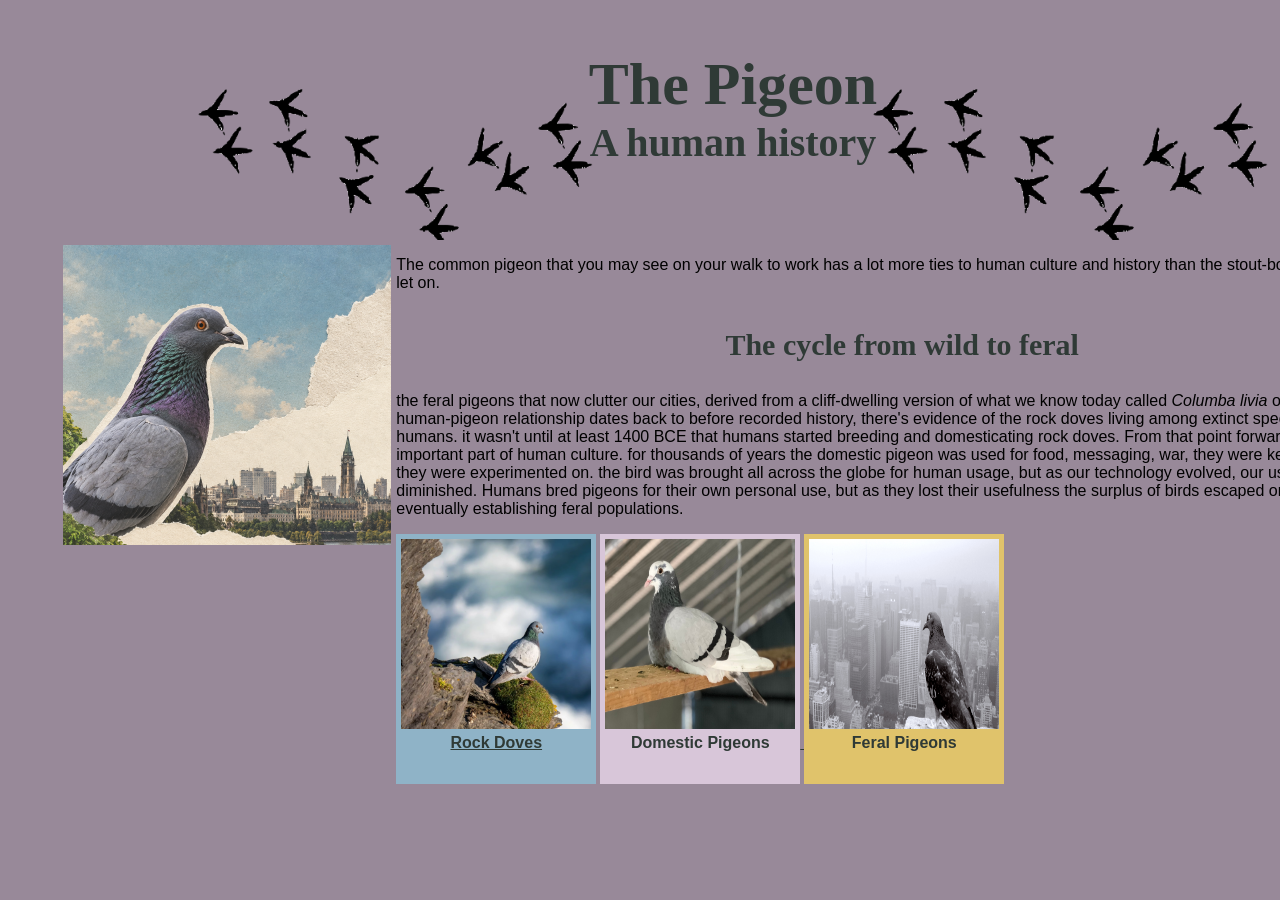
<file: index.html>
<!DOCTYPE html>
<html>
<head>
    <meta http-equiv="refresh" content="0; url=html/index.html">
    <title>The Pigeon: A Human History</title>
</head>
<body>
    <p>Welcome! <a href="html/index.html">Enter the website</a></p>
</body>
</html>
</file>
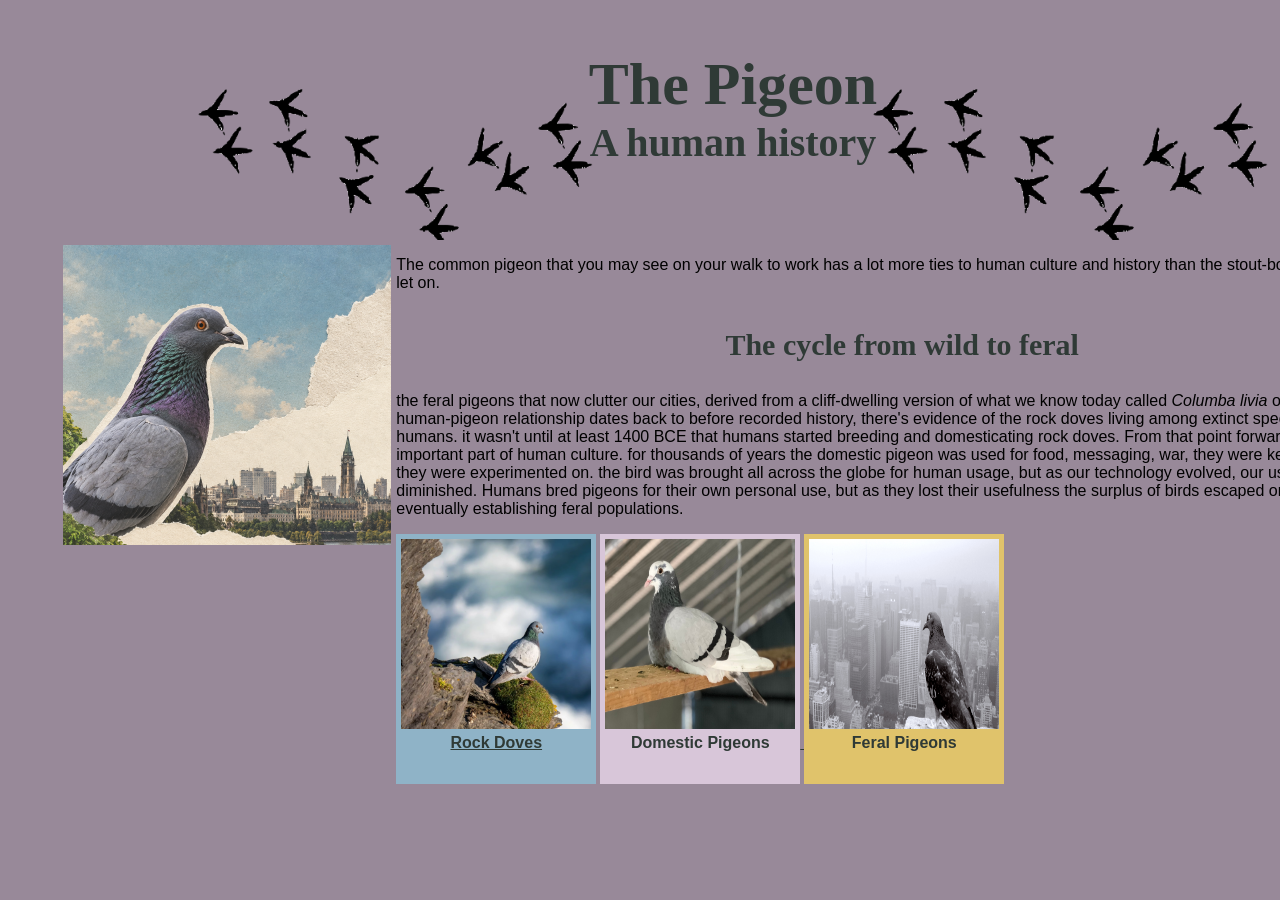
<file: html/index.html>
<!DOCTYPE html>
<!--To make a new page (and preserve this html tempate for future use) click on File > Save As and then give the file a new name e.g. myawsomepage.html or aboutinventor.html. Make sure that there are no spaces in your file name.-->
<html>

<head>
<title>The Pigeon: A Human History</title>

<!-- This link element attaches your stylesheet to this page.  Read the path carefully to work out where the stylesheet must be. -->   
<link rel="stylesheet" type="text/css" href="../css/style.css"/>
<!-- the <script> element that points to the jquery/javascript translator must precede the <script> element that points to you .js file-->
<script src="https://ajax.googleapis.com/ajax/libs/jquery/3.4.1/jquery.min.js"></script>
<script type='text/javascript' src='../js/script.js'></script>


</head>

<body>
<div style="background-image: url('../images/footsteps.png');
background-size: 50%;
background-repeat: repeat;
height:200px;">
	<h1 >The Pigeon  </h1>
<h2>A human history</h2>
	</div>

	<img src="../images/Pigeon Cityscape.png"/>
	<p>The common pigeon that you may see on your walk to work has a lot more ties to human culture and history than the stout-bodied birds may let on. </p>
	
	<h3> The cycle from wild to feral</h3>
	<p > the feral pigeons that now clutter our cities, derived from a cliff-dwelling version of what we know today called <i>Columba livia</i> or rock dove. the human-pigeon relationship dates back to before recorded history, there's evidence of the rock doves living among extinct species of archaic humans. it wasn't until at least 1400 BCE that humans started breeding and domesticating rock doves. From that point forward they became an important part of human culture. for thousands of years the domestic pigeon was used for food, messaging, war, they were kept as pets, and they were experimented on. the bird was brought all across the globe for human usage, but as our technology evolved, our use for the birds diminished. Humans bred pigeons for their own personal use, but as they lost their usefulness the surplus of birds escaped or were released, eventually establishing feral populations.  </p>

	 
	
<!-- The size and colour of these divs is controlled by style.css.  Their action is conrolled by script.css -->
	<a href="rock dove.html">
<div id="a" >
	<img src="../images/cliffpigeon copy.png" style="width:190px;height:190px;"/>
	<h4>Rock Doves </h4>
</a></div>

<a href="domestic pigeon.html">
	
	<div id="b"><img src="../images/domesticpigeon.jpg" style="width:190px;height:190px;"/>
	<h4>Domestic Pigeons</h4></div>
</a>

<a href="feral pigeon.html">
	<div id="c"><img src="../images/citypigeon.jpg" style="width:190px;height:190px;"/>
	<h4>Feral Pigeons </h4></div>
</a>

    
	<!--The @href is missing a value below.  Fill in the value with a URL or path to create a link to another page -->



</body>

</html>
</file>
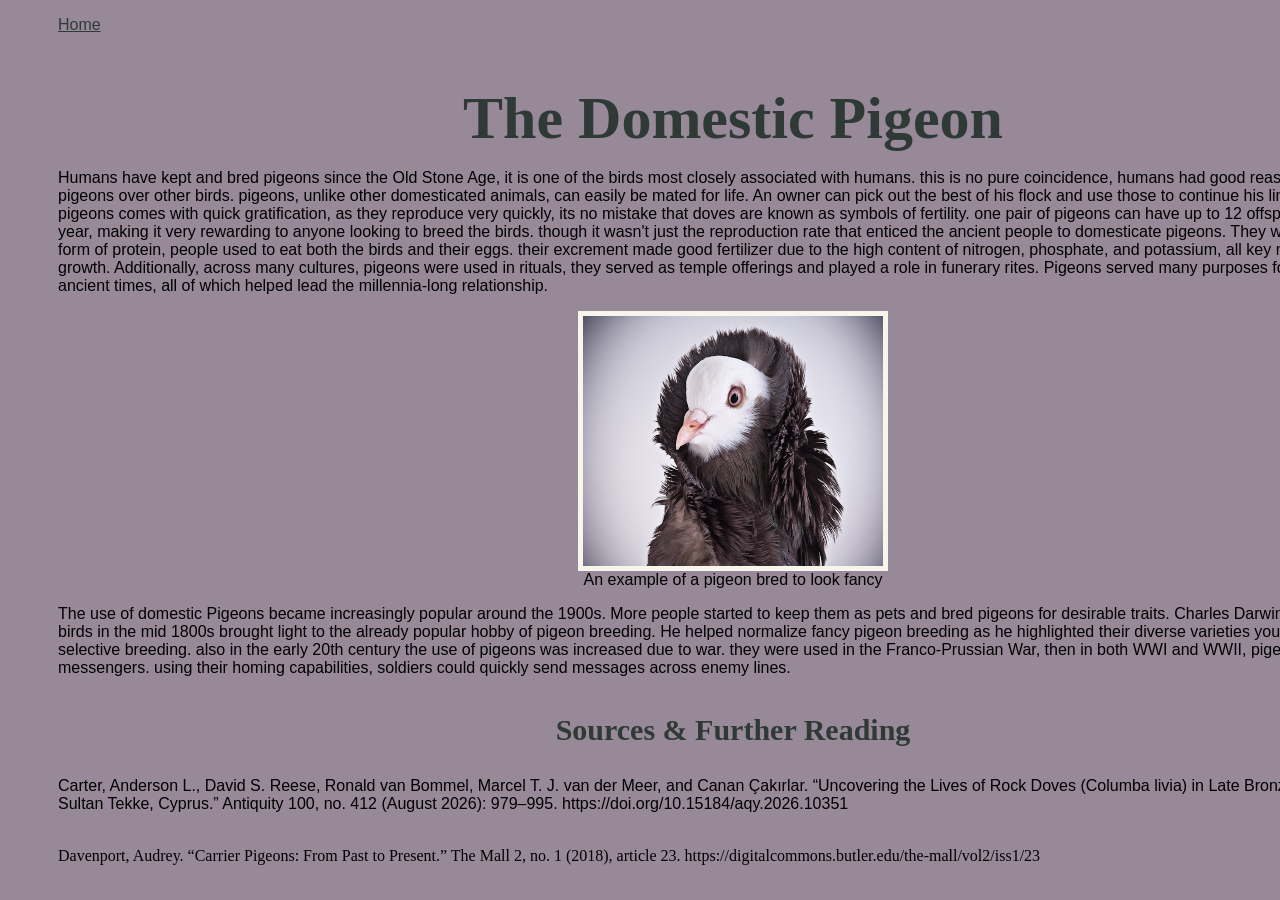
<file: html/domestic pigeon.html>
<!DOCTYPE html>
<!-- template by @clkcrompton -->
<!--To make a new page (and preserve this html tempate for future use) click on File > Save As and then give the file a new name e.g. myawsomepage.html or chapter1.html. Make sure that there are no spaces in your file name.-->
<html>

<head>
<title>Template Page</title>

<!-- This link element attaches your stylesheet to this page.  Read the path carefully to work out where the stylesheet must be. -->  
<link rel="stylesheet" type="text/css" href="../css/style.css"/>
<!-- the <script> element that points to the jquery/javascript translator must precede the <script> element that points to you .js file-->
<script src="https://ajax.googleapis.com/ajax/libs/jquery/1.11.2/jquery.min.js"></script>
<script type='text/javascript' src='../js/script.js'></script>

</head>
<a href="index.html">
<div id="d"><p>Home</p></div>

</a>
<body>
	<h1>The Domestic Pigeon</h1> 

	<p>Humans have kept and bred pigeons since the Old Stone Age, it is one of the birds most closely associated with humans. this is no pure coincidence, humans had good reasons for choosing pigeons over other birds. pigeons, unlike other domesticated animals, can easily be mated for life. An owner can pick out the best of his flock and use those to continue his lineage. breeding pigeons comes with quick gratification, as they reproduce very quickly, its no mistake that doves are known as symbols of fertility. one pair of pigeons can have up to 12 offspring in a single year, making it very rewarding to anyone looking to breed the birds. though it wasn't just the reproduction rate that enticed the ancient people to domesticate pigeons. They were an accessible form of protein, people used to eat both the birds and their eggs. their excrement made good fertilizer due to the high content of nitrogen, phosphate, and potassium, all key nutrients for plant growth. Additionally, across many cultures, pigeons were used in rituals, they served as temple offerings and played a role in funerary rites. Pigeons served many purposes for the people of ancient times, all of which helped lead the millennia-long relationship.  </p>

	<p  style="text-align: center;">
	<img class="center-image" src="../images/fancypigeon.jpg" style="height:250px;" />
An example of a pigeon bred to look fancy</p>

	<p>The use of domestic Pigeons became increasingly popular around the 1900s. More people started to keep them as pets and bred pigeons for desirable traits. Charles Darwin's studies on the birds in the mid 1800s brought light to the already popular hobby of pigeon breeding. He helped normalize fancy pigeon breeding as he highlighted their diverse varieties you can get through selective breeding. also in the early 20th century the use of pigeons was increased due to war. they were used in the Franco-Prussian War, then in both WWI and WWII, pigeons were used as messengers. using their homing capabilities, soldiers could quickly send messages across enemy lines.  </p>

</body>
<h3>Sources & Further Reading</h3>
<p>
	Carter, Anderson L., David S. Reese, Ronald van Bommel, Marcel T. J. van der Meer, and Canan Çakırlar. “Uncovering the Lives of Rock Doves (Columba livia) in Late Bronze Age Hala Sultan Tekke, Cyprus.” Antiquity 100, no. 412 (August 2026): 979–995. https://doi.org/10.15184/aqy.2026.10351<br> <br>
</p>
	Davenport, Audrey. “Carrier Pigeons: From Past to Present.” The Mall 2, no. 1 (2018), article 23. https://digitalcommons.butler.edu/the-mall/vol2/iss1/23
	
</html>
</file>
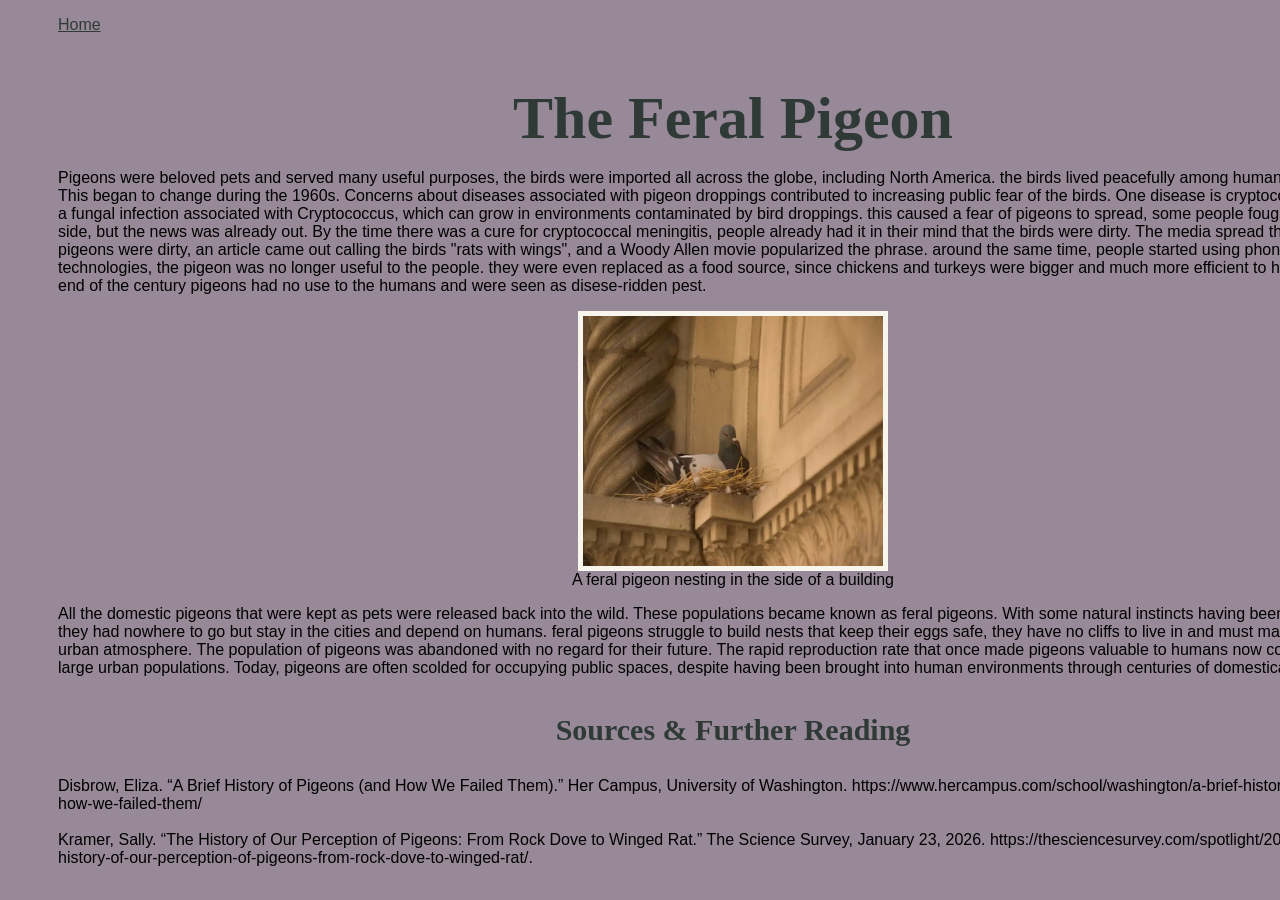
<file: html/feral pigeon.html>
<!DOCTYPE html>
<!-- template by @clkcrompton -->
<!--To make a new page (and preserve this html tempate for future use) click on File > Save As and then give the file a new name e.g. myawsomepage.html or chapter1.html. Make sure that there are no spaces in your file name.-->
<html>

<head>
<title>Template Page</title>

<!-- This link element attaches your stylesheet to this page.  Read the path carefully to work out where the stylesheet must be. -->  
<link rel="stylesheet" type="text/css" href="../css/style.css"/>
<!-- the <script> element that points to the jquery/javascript translator must precede the <script> element that points to you .js file-->
<script src="https://ajax.googleapis.com/ajax/libs/jquery/1.11.2/jquery.min.js"></script>
<script type='text/javascript' src='../js/script.js'></script>

</head>
<a href="index.html">
<div id="d"><p>Home</p></div>

</a>
<body>
	<h1>The Feral Pigeon</h1>

	<p>Pigeons were beloved pets and served many useful purposes, the birds were imported all across the globe, including North America. the birds lived peacefully among humans for generations, This began to change during the 1960s. Concerns about diseases associated with pigeon droppings contributed to increasing public fear of the birds. One disease is cryptococcal meningitis, a fungal infection associated with Cryptococcus, which can grow in environments contaminated by bird droppings. this caused a fear of pigeons to spread, some people fought for the birds side, but the news was already out. By the time there was a cure for cryptococcal meningitis, people already had it in their mind that the birds were dirty. The media spread the word that pigeons were dirty, an article came out calling the birds "rats with wings", and a Woody Allen movie popularized the phrase. around the same time, people started using phones. with faster technologies, the pigeon was no longer useful to the people. they were even replaced as a food source, since chickens and turkeys were bigger and much more efficient to harvest. before the end of the century pigeons had no use to the humans and were seen as disese-ridden pest.  </p>

<p  style="text-align: center;">
	<img class="center-image" src="../images/pigeonnest.webp" style="height:250px;" />
A feral pigeon nesting in the side of a building</p>

	<p>All the domestic pigeons that were kept as pets were released back into the wild. These populations became known as feral pigeons. With some natural instincts having been bred out of them they had nowhere to go but stay in the cities and depend on humans. feral pigeons struggle to build nests that keep their eggs safe, they have no cliffs to live in and must make do with the urban atmosphere. The population of pigeons was abandoned with no regard for their future. The rapid reproduction rate that once made pigeons valuable to humans now contributes to their large urban populations. Today, pigeons are often scolded for occupying public spaces, despite having been brought into human environments through centuries of domestication.  </p>
</body>
<h3>Sources & Further Reading</h3>
<p>
	Disbrow, Eliza. “A Brief History of Pigeons (and How We Failed Them).” Her Campus, University of Washington. https://www.hercampus.com/school/washington/a-brief-history-of-pigeons-and-how-we-failed-them/
	<br> <br>
	Kramer, Sally. “The History of Our Perception of Pigeons: From Rock Dove to Winged Rat.” The Science Survey, January 23, 2026. https://thesciencesurvey.com/spotlight/2026/01/23/the-history-of-our-perception-of-pigeons-from-rock-dove-to-winged-rat/. </p>
</html>
</file>
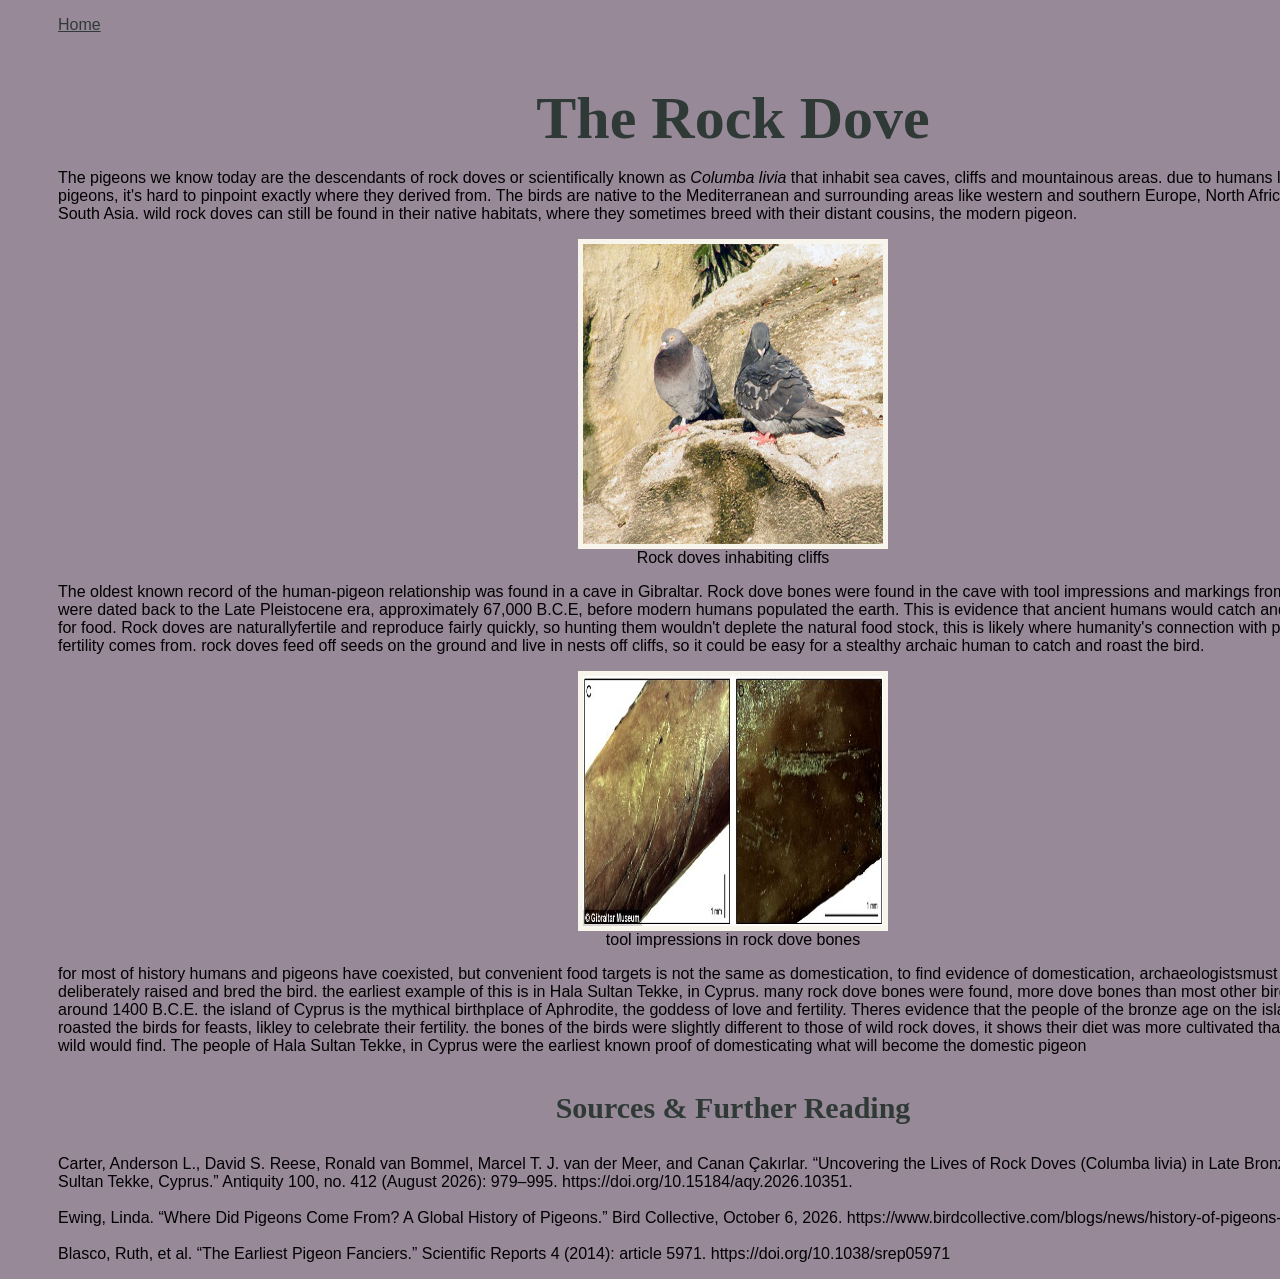
<file: html/rock dove.html>
<!DOCTYPE html>
<html>

<title>Tester Page</title>

<!-- This link element attaches your stylesheet to this page.  Read the path carefully to work out where the stylesheet must be. -->   
<link rel="stylesheet" type="text/css" href="../css/style.css"/>
<!-- the <script> element that points to the jquery/javascript translator must precede the <script> element that points to you .js file-->
<script src="https://ajax.googleapis.com/ajax/libs/jquery/3.4.1/jquery.min.js"></script>
<script type='text/javascript' src='../js/script.js'></script>


</head>
<body>
<a href="index.html">
<div id="d"><p>Home</p></div>

</a>

<h1>The Rock Dove</h1>

<P>The pigeons we know today are the descendants of rock doves or scientifically known as <i>Columba livia</i> that inhabit sea caves, cliffs and mountainous areas. due to humans long history with pigeons, it's hard to pinpoint exactly where they derived from. The birds are native to the Mediterranean and surrounding areas like western and southern Europe, North Africa, and parts of South Asia. wild rock doves can still be found in their native habitats, where they sometimes breed with their distant cousins, the modern pigeon.
</P>
<p  style="text-align: center;">
	<img class="center-image" src="../images/pigeons_cliff.webp" style="width:300px;" />
Rock doves inhabiting cliffs</p>


</P>
<p>The oldest known record of the human-pigeon relationship was found in a cave in Gibraltar. Rock dove bones were found in the cave with tool impressions and markings from a fire. the bones were dated back to the Late Pleistocene era, approximately 67,000 B.C.E, before modern humans populated the earth. This is evidence that ancient humans would catch and roast the doves for food. Rock doves are naturallyfertile and reproduce fairly quickly, so hunting them wouldn't deplete the natural food stock, this is likely where humanity's connection with pigeons and fertility comes from. rock doves feed off seeds on the ground and live in nests off cliffs, so it could be easy for a stealthy archaic human to catch and roast the bird.   </p>

<p  style="text-align: center;">
	<img class="center-image" src="../images/pigeonbones.jpg" style="height:250px;" />
tool impressions in rock dove bones</p>

<p> for most of history humans and pigeons have coexisted, but convenient food targets is not the same as domestication, to find evidence of domestication, archaeologistsmust find that humans deliberately raised and bred the bird. the earliest example of this is in Hala Sultan Tekke, in Cyprus. many rock dove bones were found, more dove bones than most other birds, dated back to around 1400 B.C.E. the island of Cyprus is the mythical birthplace of Aphrodite, the goddess of love and fertility. Theres evidence that the people of the bronze age on the island bred and roasted the birds for feasts, likley to celebrate their fertility. the bones of the birds were slightly different to those of wild rock doves, it shows their diet was more cultivated than a bird in the wild would find. The people of Hala Sultan Tekke, in Cyprus were the earliest known proof of domesticating what will become the domestic pigeon  </p>
</body>
<h3>Sources & Further Reading</h3>
<p>
	Carter, Anderson L., David S. Reese, Ronald van Bommel, Marcel T. J. van der Meer, and Canan Çakırlar. “Uncovering the Lives of Rock Doves (Columba livia) in Late Bronze Age Hala Sultan Tekke, Cyprus.” Antiquity 100, no. 412 (August 2026): 979–995. https://doi.org/10.15184/aqy.2026.10351. <br><br>
	Ewing, Linda. “Where Did Pigeons Come From? A Global History of Pigeons.” Bird Collective, October 6, 2026. https://www.birdcollective.com/blogs/news/history-of-pigeons-origins.<br><br>
	Blasco, Ruth, et al. “The Earliest Pigeon Fanciers.” Scientific Reports 4 (2014): article 5971. https://doi.org/10.1038/srep05971

</p>
</html>
</file>
<file: css/style.css>
/* template by @clkcrompton */

/*To find out what each of the selectors, properties, and values below do, 
try changing the values, saving your css, saving your html page, and refreshing
your browser. Find more colours at https://www.w3schools.com/colors/colors_picker.asp (w3schools is ugly
but is also full of useful resources */

body {	
	background-color: #988999;
	width: 1350px;
	padding-left: 50px;
padding-right: 50px;}


div {
   }

h1 {
	font-family: playfair, display;
  	font-size: 60px;
	margin-bottom: 0px;
	padding-top: 10px;
	padding-bottom: 0px;
	text-align: center;
	/*Try switching the colour to 000066 to see what happens.  To find new colours visit http://www.w3schools.com/tags/ref_colorpicker.asp*/
  	color: #2f3a36;   
}

h2 {
	font-family: playfair, display;
	font-size: 40px;
	margin-top: 0px;
	padding-top: 0px;
	padding-bottom:10px;
	text-align: center;
	color: #2f3a36;   
}

h3 {
	font-family: playfair, display;
	font-size: 30px;
	margin-top: 0px;
	padding-top: 20px;
	padding-bottom:0px;
	text-align: center;
	color: #2f3a36;   
}
h4 { font-family: Arial, sans-serif;
	font-size:16px;
	text-align: center;}

p {	
	font-family: Arial, sans-serif;
	font-size:16px;
	text-align: left;
}

img {	
	/* Add the css to control your images here */
	float: left;
	height: 300px;
	padding: 5px;
}

a {
	color: #2f3a36;
}
a:hover {
  	color: #3d524a;
}

/* Sets the highlight colour in most browsers */
::selection {
  background: #4DB788;
} 
/* Sets the highlight colour in Firefox */
::-moz-selection {
  	background: #4DB788;
}

[type=button] {
	float: right;
	height: 30px;
	width: 90px;
	font-family: sans-serif;
	font-size: 15px;
	text-align: center;
	background: #FF9900;
	border-radius: 7px;
	text-decoration: none;
	margin-bottom: 80px;
}

div#a {
    background-color:#8fb3c7;
	height:250px;
	width:200px;

    display: inline-block;


}

div#b {
    background-color:#d8c6d9;
	height:250px;
	width:200px;
	display: inline-block;
}

div#c {
    background-color:#e0c36b;
	height:250px;
	width:200px;
	display: inline-block;
}


.center-image {
	background-color:#f8f6ec;
    display: block;
    width: 300px;
    margin: 0 auto;
    float: none;
}

/* Add the rules for elements with @class and @id attributes below */
</file>
